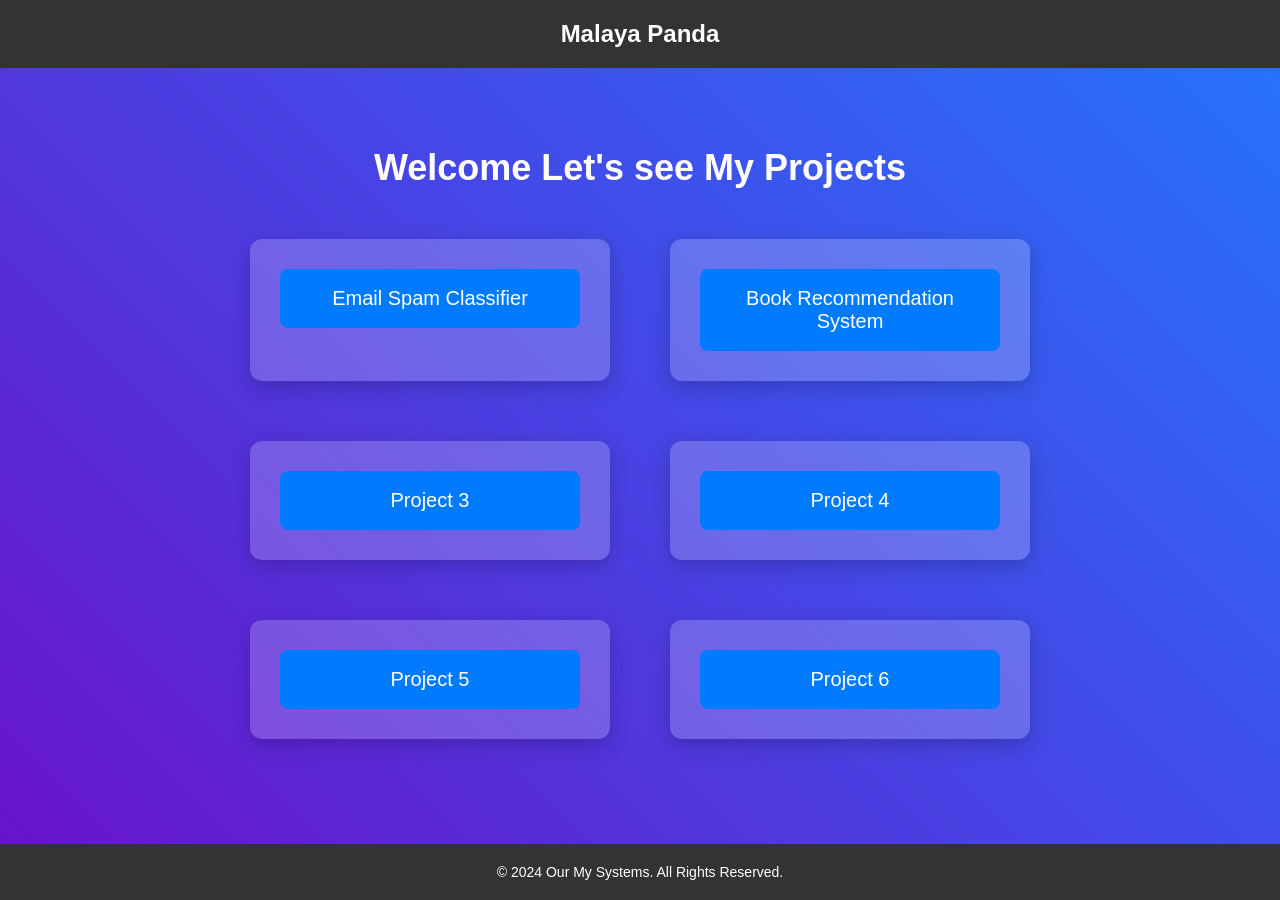
<file: templates/home.html>
<!DOCTYPE html>
<html lang="en">
<head>
    <meta charset="UTF-8">
    <meta name="viewport" content="width=device-width, initial-scale=1.0">
    <title>Welcome My project</title>
    <style>
        /* Global styles */
        body {
            font-family: Arial, sans-serif;
            background: linear-gradient(45deg, #6a11cb, #2575fc);
            margin: 0;
            padding: 0;
            color: #fff;
            display: flex;
            flex-direction: column;
            min-height: 100vh;
        }

        /* Header */
        header {
            background-color: #333;
            color: #fff;
            padding: 20px 0;
            text-align: center;
            font-size: 24px;
            font-weight: bold;
        }

        /* Main content area */
        .main-content {
            display: flex;
            flex-direction: column;
            justify-content: center;
            align-items: center;
            flex: 1;
            padding: 20px;
            text-align: center;
            max-width: 1000px;
            margin: 0 auto;
        }

        h1 {
            font-size: 36px;
            margin-bottom: 30px;
            color: #fff;
            font-weight: bold;
        }

        /* Options container */
        .options {
            display: flex;
            flex-wrap: wrap;
            justify-content: center;
            gap: 20px;
            width: 100%;
        }

        .option-box {
            width: 100%;
            max-width: 300px;
            padding: 30px;
            background-color: rgba(255, 255, 255, 0.2);
            border-radius: 12px;
            box-shadow: 0 6px 20px rgba(0, 0, 0, 0.2);
            transition: transform 0.3s ease, box-shadow 0.3s ease;
            margin: 20px;
        }

        .option-box:hover {
            transform: translateY(-10px);
            box-shadow: 0 12px 30px rgba(0, 0, 0, 0.3);
        }

        .option-btn {
            padding: 18px 30px;
            font-size: 20px;
            color: #fff;
            background-color: #007bff;
            border: none;
            border-radius: 8px;
            cursor: pointer;
            width: 100%;
            text-align: center;
            transition: background-color 0.3s ease, transform 0.2s ease;
        }

        .option-btn:hover {
            background-color: #0056b3;
            transform: scale(1.05);
        }

        .option-btn:active {
            transform: scale(1.02);
        }

        /* Footer */
        footer {
            background-color: #333;
            color: #fff;
            padding: 20px;
            text-align: center;
            font-size: 14px;
            margin-top: 30px;
        }

        /* Responsive Design for different screen sizes */

        /* Tablet and mobile view (max-width: 1024px) */
        @media (max-width: 1024px) {
            .options {
                flex-direction: column; /* Stack option boxes vertically */
                align-items: center;
            }

            .option-box {
                width: 80%; /* Option boxes take up 80% of screen width */
            }
        }

        /* Mobile view (max-width: 768px) */
        @media (max-width: 768px) {
            header {
                font-size: 20px;
                padding: 15px 0;
            }

            h1 {
                font-size: 28px;
                margin-bottom: 20px;
            }

            .option-btn {
                font-size: 18px; /* Smaller button text */
            }
        }

        /* Small screen mobile (max-width: 480px) */
        @media (max-width: 480px) {
            .option-btn {
                font-size: 16px;
                padding: 15px 20px;
            }

            h1 {
                font-size: 24px;
                margin-bottom: 15px;
            }

            footer {
                font-size: 12px;
            }
        }
    </style>
</head>
<body>

    <!-- Header -->
    <header>
        Malaya Panda
    </header>

    <!-- Main content -->
    <div class="main-content">
        <h1>Welcome Let's see My Projects</h1>
        <div class="options">
            <div class="option-box">
                <a href="/email_spam">
                    <button class="option-btn">Email Spam Classifier</button>
                </a>
                
            </div>
            <div class="option-box">
                <a href="/movie_recommendation">
                    <button class="option-btn">Book Recommendation System</button></a>
            </div>
            <div class="option-box">
                <a href="/project_3"><button class="option-btn">Project 3</button></a>
            </div>
            <div class="option-box">
                <a href="/project_4"><button class="option-btn">Project 4</button></a>
            </div>
            <div class="option-box">
                <a href="/project_5"><button class="option-btn">Project 5</button></a>
            </div>
            <div class="option-box">
                <a href="/project_6"><button class="option-btn">Project 6</button></a>
            </div>
        </div>
    </div>

    <!-- Footer -->
    <footer>
        &copy; 2024 Our My Systems. All Rights Reserved.
    </footer>

</body>
</html>
</file>
